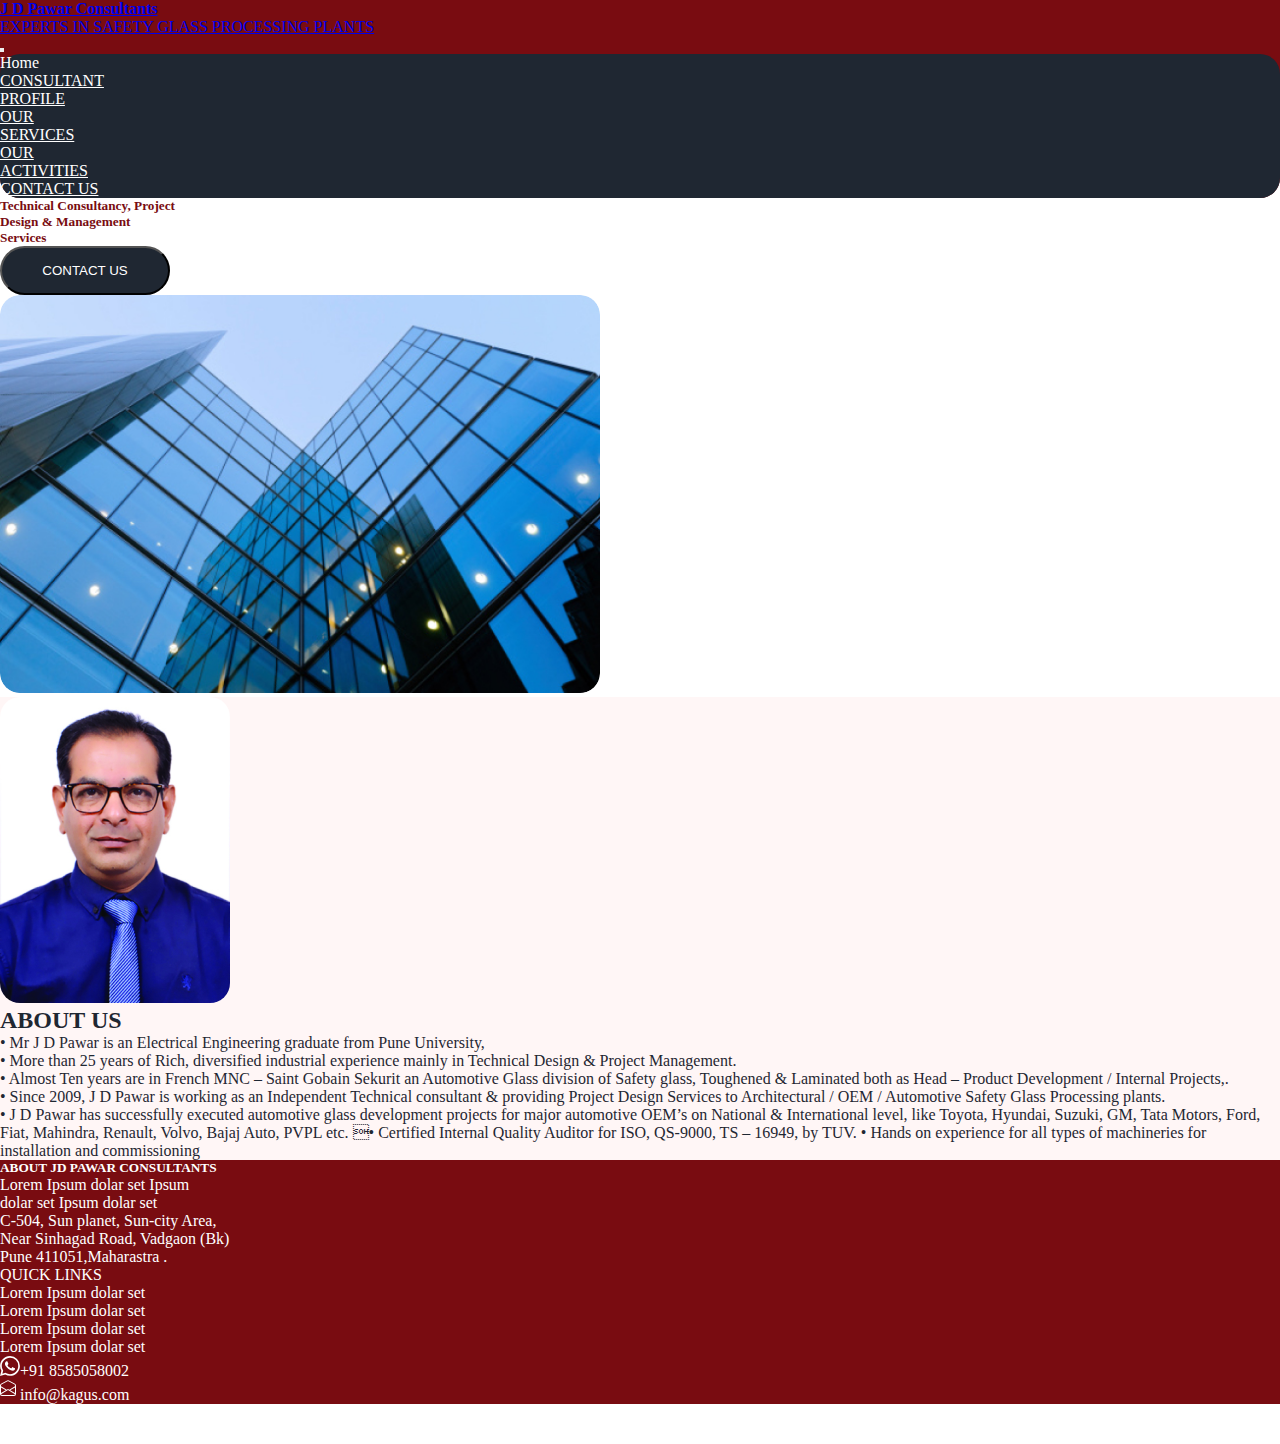
<file: page2.html>
<!DOCTYPE html>
<html lang="en">

<head>
    <meta charset="utf-8" />
    <meta name="viewport" content="width=device-width, initial-scale=1" />
    <title>J D Pawar Consultants</title>
    <link rel="stylesheet" href="style.css" />
    <link href="https://cdn.jsdelivr.net/npm/bootstrap@5.2.2/dist/css/bootstrap.min.css" rel="stylesheet"
        integrity="sha384-Zenh87qX5JnK2Jl0vWa8Ck2rdkQ2Bzep5IDxbcnCeuOxjzrPF/et3URy9Bv1WTRi" crossorigin="anonymous" />
</head>

<body>
    <div class="first-page-navbar">
        <!-- Navbar -->
        <nav id="custom-navbar " class="navbar navbar-expand-lg navbar-dark"
            style="background-color: #790C11; border-radius: 0px 0px 20px 20px;">
            <!-- Container wrapper -->
            <div class="container">
                <!-- Navbar brand -->
                <a class="navbar-brand" href="#">
                    <h4>J D Pawar Consultants</h4>
                    <p class="fs-6">EXPERTS IN SAFETY GLASS PROCESSING PLANTS</p>
                </a>

                <button class="navbar-toggler collapsed mb-2" type="button" data-bs-toggle="collapse"
                    data-bs-target="#navbarSupportedContent" aria-controls="navbarSupportedContent"
                    aria-expanded="false" aria-label="Toggle navigation">
                    <span class="navbar-toggler-icon"></span>
                </button>

                <!-- Collapsible wrapper -->
                <div class="collapse navbar-collapse" id="navbarSupportedContent">
                    <!-- Left links -->
                    <ul class="custom-nav-block navbar-nav ms-auto  align-items-center" style="border-radius: 20px;
                        background: #1F2732;"">

                        <li class=" nav-item p-1 custom-nav-buttons">
                        <a class="btn" href="index.html" role="button"
                            style="color: white; text-decoration: none; ">Home</a>
                        </li>
                        <li class="nav-item p-1 custom-nav-buttons">
                            <a class="btn active" href="page2.html" role="button" style="color: white; ">CONSULTANT
                                <br>
                                PROFILE</a>
                        </li>
                        <li class="nav-item p-1 custom-nav-buttons">
                            <a class="btn" href="page4.html" role="button" style="color: white; ">OUR <br>
                                SERVICES</a>
                        </li>
                        <li class="nav-item p-1 custom-nav-buttons">
                            <a class="btn" href="page6.html" role="button" style="color: white; ">OUR <br>
                                ACTIVITIES</a>
                        </li>
                        <li class="nav-item p-1 custom-nav-buttons">
                            <a class="btn" href="page5.html" role="button" style="color: white; ">CONTACT US</a>
                        </li>

                    </ul>
                    <!-- Left links -->
                </div>
                <!-- Collapsible wrapper -->
            </div>
            <!-- Container wrapper -->
        </nav>
        <!-- Navbar -->
        <!-- explore &img -->
        <div class="first-page-explore container mt-3 ">
            <div class="container text-center">
                <div class="row">
                    <div class="col-md-7 text-start">
                        <h5 class="display-6 fw-bold pt-4 " style="color: #790C11;">Technical Consultancy,
                            Project <br> Design & Management <br> Services</h5>
                        <button class="custom-button fw-bold my-3"><a href="page5.html"
                                style="text-decoration: none; color: white;">CONTACT US</a></button>
                    </div>
                    <div class="col col-md-5 d-flex ">
                        <img class="explore-img img-fluid" src="image 55.jpg" alt="image55">
                    </div>
                </div>
            </div>
        </div>

        <div class="first-about my-5">
            <div class="container pt-3 my-5 z-depth-1 text-center">
                <section class="dark-grey-text">
                    <div class="row pr-lg-5">
                        <div class="col-md-7 mt-5 mb-4">
                            <div class="view">
                                <img src="JDP_ID_Photo_DSC_3399 1.png" class="img-fluid" alt="smaple image"
                                    style="border-radius: 20px;" />
                            </div>

                        </div>
                        <div class="col-md-5 d-flex mb-5 align-items-center">
                            <div class="text-start">
                                <h2 class="py-4 fw-bold" style="color: #1F2732;">ABOUT US</h2>
                                <p class="fs-5 fw-4 text-start" style="color: #1F2732;">• Mr J D Pawar is an
                                    Electrical
                                    Engineering
                                    graduate from Pune
                                    University, <br>

                                    • More than 25 years of Rich, diversified industrial experience mainly in Technical
                                    Design &
                                    Project Management. <br>

                                    • Almost Ten years are in French MNC – Saint Gobain Sekurit an Automotive Glass
                                    division of
                                    Safety glass, Toughened & Laminated both as Head – Product Development / Internal
                                    Projects,.
                                    <br>

                                    • Since 2009, J D Pawar is working as an Independent Technical consultant &
                                    providing Project Design Services to Architectural / OEM / Automotive Safety Glass
                                    Processing plants. <br>


                                </p>

                            </div>

                        </div>
                        <p class="fs-5 fw-6 text-start" style="color: #1F2732;">

                            • J D Pawar has successfully executed automotive glass development projects for
                            major automotive OEM’s on National & International level, like Toyota, Hyundai,
                            Suzuki, GM, Tata Motors, Ford, Fiat, Mahindra, Renault, Volvo, Bajaj Auto, PVPL etc.

                            • Certified Internal Quality Auditor for ISO, QS-9000, TS – 16949, by TUV.

                            • Hands on experience for all types of machineries for installation and
                            commissioning



                        </p>
                    </div>
                </section>
            </div>

        </div>

        <div class="footer mt-5 pt-5">
            <div class="d-flex container">
                <div class="">
                    <h5> ABOUT JD PAWAR CONSULTANTS</h5>
                    <p>Lorem Ipsum dolar set Ipsum </p>
                    <p>dolar set Ipsum dolar set</p>
                    <p>C-504, Sun planet, Sun-city Area, </p>
                    <p>Near Sinhagad Road, Vadgaon (Bk) </p>
                    <p>Pune 411051,Maharastra .</p>
                    <p>
                </div>
                <div class="col-md-6">
                    <div class="text-center">
                        <p>QUICK LINKS</p>
                        <p>Lorem Ipsum dolar set</p>
                        <p> Lorem Ipsum dolar set</p>
                        <p>Lorem Ipsum dolar set</p>
                        <p>Lorem Ipsum dolar set</p>
                    </div>
                </div>
                <div class="col-md-4">
                    <div class="text-center">
                        <svg xmlns="http://www.w3.org/2000/svg" width="20" height="20" fill="currentColor"
                            class="bi bi-whatsapp" viewBox="0 0 16 16">
                            <path
                                d="M13.601 2.326A7.854 7.854 0 0 0 7.994 0C3.627 0 .068 3.558.064 7.926c0 1.399.366 2.76 1.057 3.965L0 16l4.204-1.102a7.933 7.933 0 0 0 3.79.965h.004c4.368 0 7.926-3.558 7.93-7.93A7.898 7.898 0 0 0 13.6 2.326zM7.994 14.521a6.573 6.573 0 0 1-3.356-.92l-.24-.144-2.494.654.666-2.433-.156-.251a6.56 6.56 0 0 1-1.007-3.505c0-3.626 2.957-6.584 6.591-6.584a6.56 6.56 0 0 1 4.66 1.931 6.557 6.557 0 0 1 1.928 4.66c-.004 3.639-2.961 6.592-6.592 6.592zm3.615-4.934c-.197-.099-1.17-.578-1.353-.646-.182-.065-.315-.099-.445.099-.133.197-.513.646-.627.775-.114.133-.232.148-.43.05-.197-.1-.836-.308-1.592-.985-.59-.525-.985-1.175-1.103-1.372-.114-.198-.011-.304.088-.403.087-.088.197-.232.296-.346.1-.114.133-.198.198-.33.065-.134.034-.248-.015-.347-.05-.099-.445-1.076-.612-1.47-.16-.389-.323-.335-.445-.34-.114-.007-.247-.007-.38-.007a.729.729 0 0 0-.529.247c-.182.198-.691.677-.691 1.654 0 .977.71 1.916.81 2.049.098.133 1.394 2.132 3.383 2.992.47.205.84.326 1.129.418.475.152.904.129 1.246.08.38-.058 1.171-.48 1.338-.943.164-.464.164-.86.114-.943-.049-.084-.182-.133-.38-.232z" />
                        </svg>+91 8585058002</p>
                        <p><svg xmlns="http://www.w3.org/2000/svg" width="20" height="20" fill="currentColor"
                                class="bi bi-envelope-open" viewBox="0 0 20 20">
                                <path
                                    d="M8.47 1.318a1 1 0 0 0-.94 0l-6 3.2A1 1 0 0 0 1 5.4v.817l5.75 3.45L8 8.917l1.25.75L15 6.217V5.4a1 1 0 0 0-.53-.882l-6-3.2ZM15 7.383l-4.778 2.867L15 13.117V7.383Zm-.035 6.88L8 10.082l-6.965 4.18A1 1 0 0 0 2 15h12a1 1 0 0 0 .965-.738ZM1 13.116l4.778-2.867L1 7.383v5.734ZM7.059.435a2 2 0 0 1 1.882 0l6 3.2A2 2 0 0 1 16 5.4V14a2 2 0 0 1-2 2H2a2 2 0 0 1-2-2V5.4a2 2 0 0 1 1.059-1.765l6-3.2Z" />
                            </svg>info@kagus.com</p>

                    </div>
                </div>


            </div>
        </div>
        <div>
            <div class=" bg-dark px-5 text-end " style="padding-top: 10px; padding-bottom: 10px;">
                <svg xmlns="http://www.w3.org/2000/svg" width="16" height="16" fill="white" class="icon1 bi bi-facebook"
                    viewBox="0 0 16 16">
                    <path
                        d="M16 8.049c0-4.446-3.582-8.05-8-8.05C3.58 0-.002 3.603-.002 8.05c0 4.017 2.926 7.347 6.75 7.951v-5.625h-2.03V8.05H6.75V6.275c0-2.017 1.195-3.131 3.022-3.131.876 0 1.791.157 1.791.157v1.98h-1.009c-.993 0-1.303.621-1.303 1.258v1.51h2.218l-.354 2.326H9.25V16c3.824-.604 6.75-3.934 6.75-7.951z" />
                </svg>
                <svg xmlns="http://www.w3.org/2000/svg" width="16" height="16" fill="white" class="bi bi-instagram"
                    viewBox="0 0 16 16">
                    <path
                        d="M8 0C5.829 0 5.556.01 4.703.048 3.85.088 3.269.222 2.76.42a3.917 3.917 0 0 0-1.417.923A3.927 3.927 0 0 0 .42 2.76C.222 3.268.087 3.85.048 4.7.01 5.555 0 5.827 0 8.001c0 2.172.01 2.444.048 3.297.04.852.174 1.433.372 1.942.205.526.478.972.923 1.417.444.445.89.719 1.416.923.51.198 1.09.333 1.942.372C5.555 15.99 5.827 16 8 16s2.444-.01 3.298-.048c.851-.04 1.434-.174 1.943-.372a3.916 3.916 0 0 0 1.416-.923c.445-.445.718-.891.923-1.417.197-.509.332-1.09.372-1.942C15.99 10.445 16 10.173 16 8s-.01-2.445-.048-3.299c-.04-.851-.175-1.433-.372-1.941a3.926 3.926 0 0 0-.923-1.417A3.911 3.911 0 0 0 13.24.42c-.51-.198-1.092-.333-1.943-.372C10.443.01 10.172 0 7.998 0h.003zm-.717 1.442h.718c2.136 0 2.389.007 3.232.046.78.035 1.204.166 1.486.275.373.145.64.319.92.599.28.28.453.546.598.92.11.281.24.705.275 1.485.039.843.047 1.096.047 3.231s-.008 2.389-.047 3.232c-.035.78-.166 1.203-.275 1.485a2.47 2.47 0 0 1-.599.919c-.28.28-.546.453-.92.598-.28.11-.704.24-1.485.276-.843.038-1.096.047-3.232.047s-2.39-.009-3.233-.047c-.78-.036-1.203-.166-1.485-.276a2.478 2.478 0 0 1-.92-.598 2.48 2.48 0 0 1-.6-.92c-.109-.281-.24-.705-.275-1.485-.038-.843-.046-1.096-.046-3.233 0-2.136.008-2.388.046-3.231.036-.78.166-1.204.276-1.486.145-.373.319-.64.599-.92.28-.28.546-.453.92-.598.282-.11.705-.24 1.485-.276.738-.034 1.024-.044 2.515-.045v.002zm4.988 1.328a.96.96 0 1 0 0 1.92.96.96 0 0 0 0-1.92zm-4.27 1.122a4.109 4.109 0 1 0 0 8.217 4.109 4.109 0 0 0 0-8.217zm0 1.441a2.667 2.667 0 1 1 0 5.334 2.667 2.667 0 0 1 0-5.334z" />
                </svg>
                <svg xmlns="http://www.w3.org/2000/svg" width="16" height="16" fill="white" class="bi bi-twitter"
                    viewBox="0 0 16 16">
                    <path
                        d="M5.026 15c6.038 0 9.341-5.003 9.341-9.334 0-.14 0-.282-.006-.422A6.685 6.685 0 0 0 16 3.542a6.658 6.658 0 0 1-1.889.518 3.301 3.301 0 0 0 1.447-1.817 6.533 6.533 0 0 1-2.087.793A3.286 3.286 0 0 0 7.875 6.03a9.325 9.325 0 0 1-6.767-3.429 3.289 3.289 0 0 0 1.018 4.382A3.323 3.323 0 0 1 .64 6.575v.045a3.288 3.288 0 0 0 2.632 3.218 3.203 3.203 0 0 1-.865.115 3.23 3.23 0 0 1-.614-.057 3.283 3.283 0 0 0 3.067 2.277A6.588 6.588 0 0 1 .78 13.58a6.32 6.32 0 0 1-.78-.045A9.344 9.344 0 0 0 5.026 15z" />
                </svg>
            </div>
        </div>

    </div>
    </div>

    </div>

    <script src="https://cdn.jsdelivr.net/npm/bootstrap@5.2.2/dist/js/bootstrap.bundle.min.js"
        integrity="sha384-OERcA2EqjJCMA+/3y+gxIOqMEjwtxJY7qPCqsdltbNJuaOe923+mo//f6V8Qbsw3"
        crossorigin="anonymous"></script>
</body>

</html>
</file>
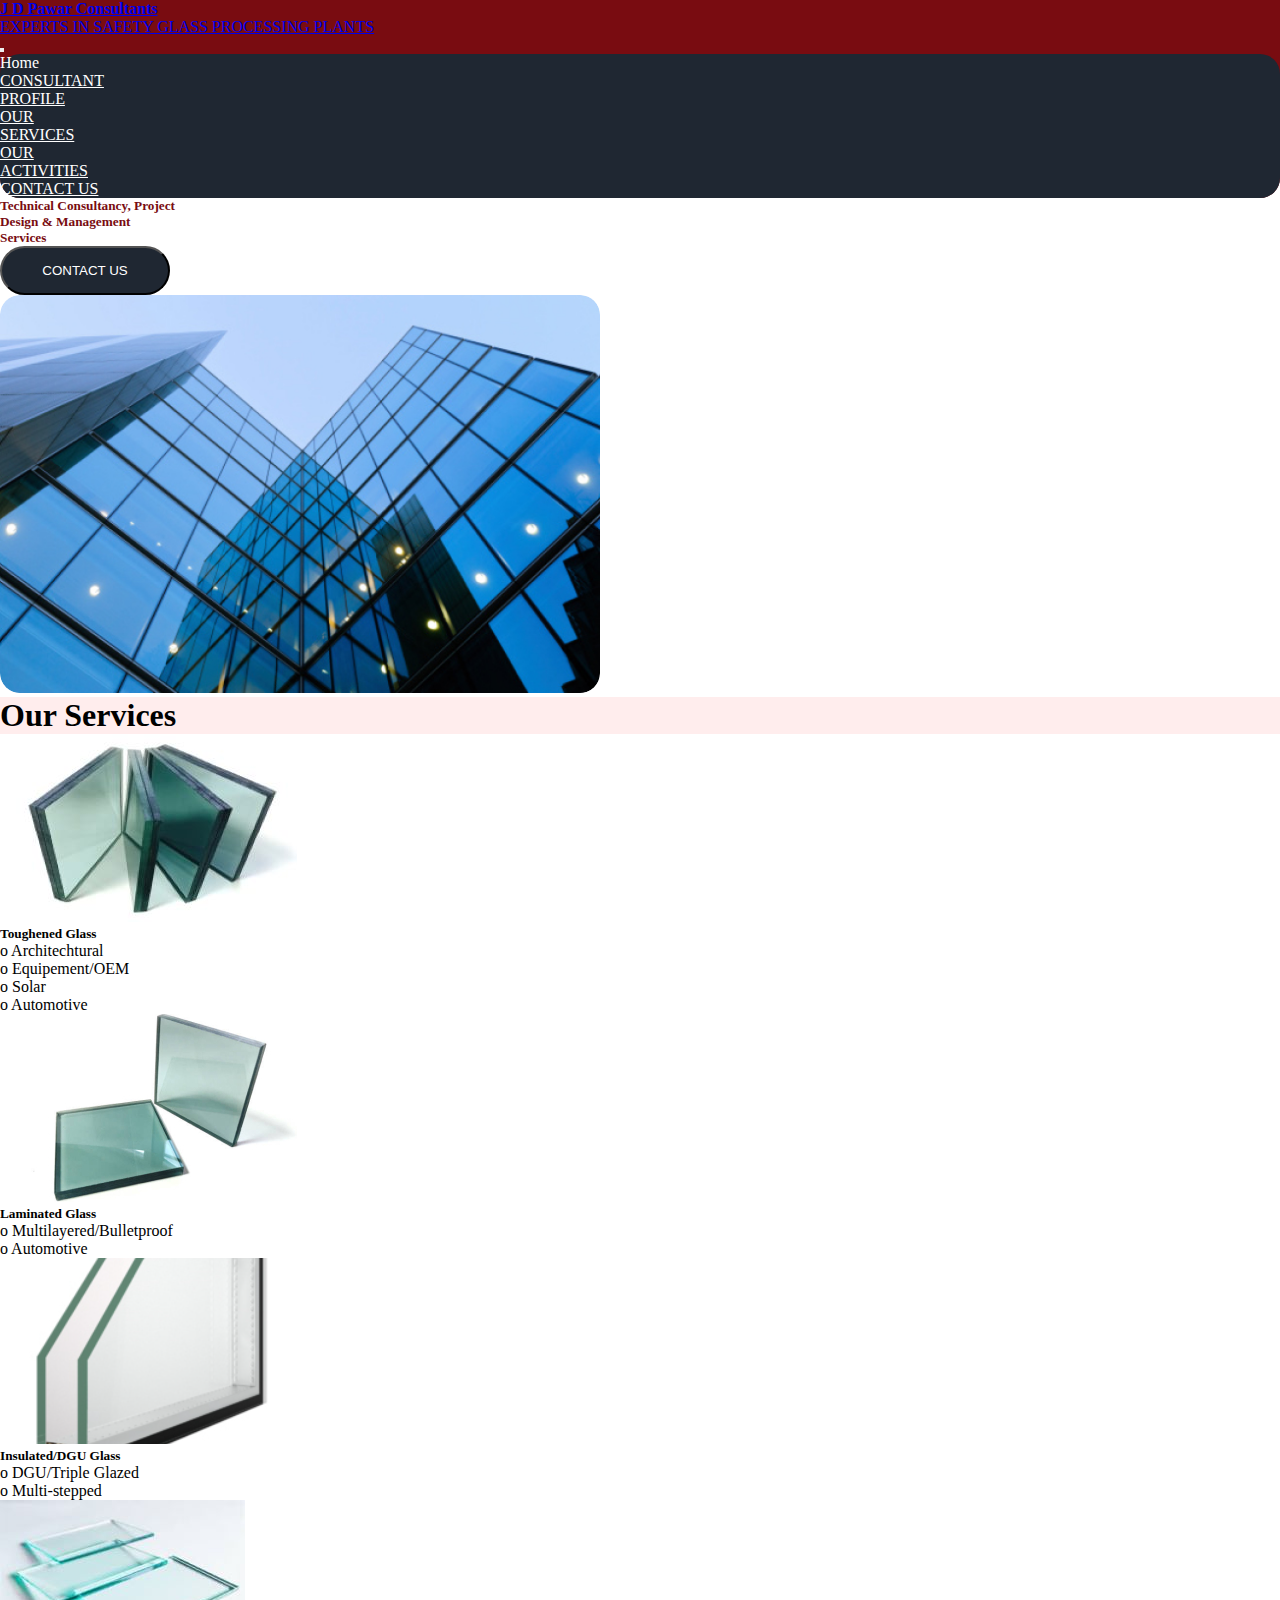
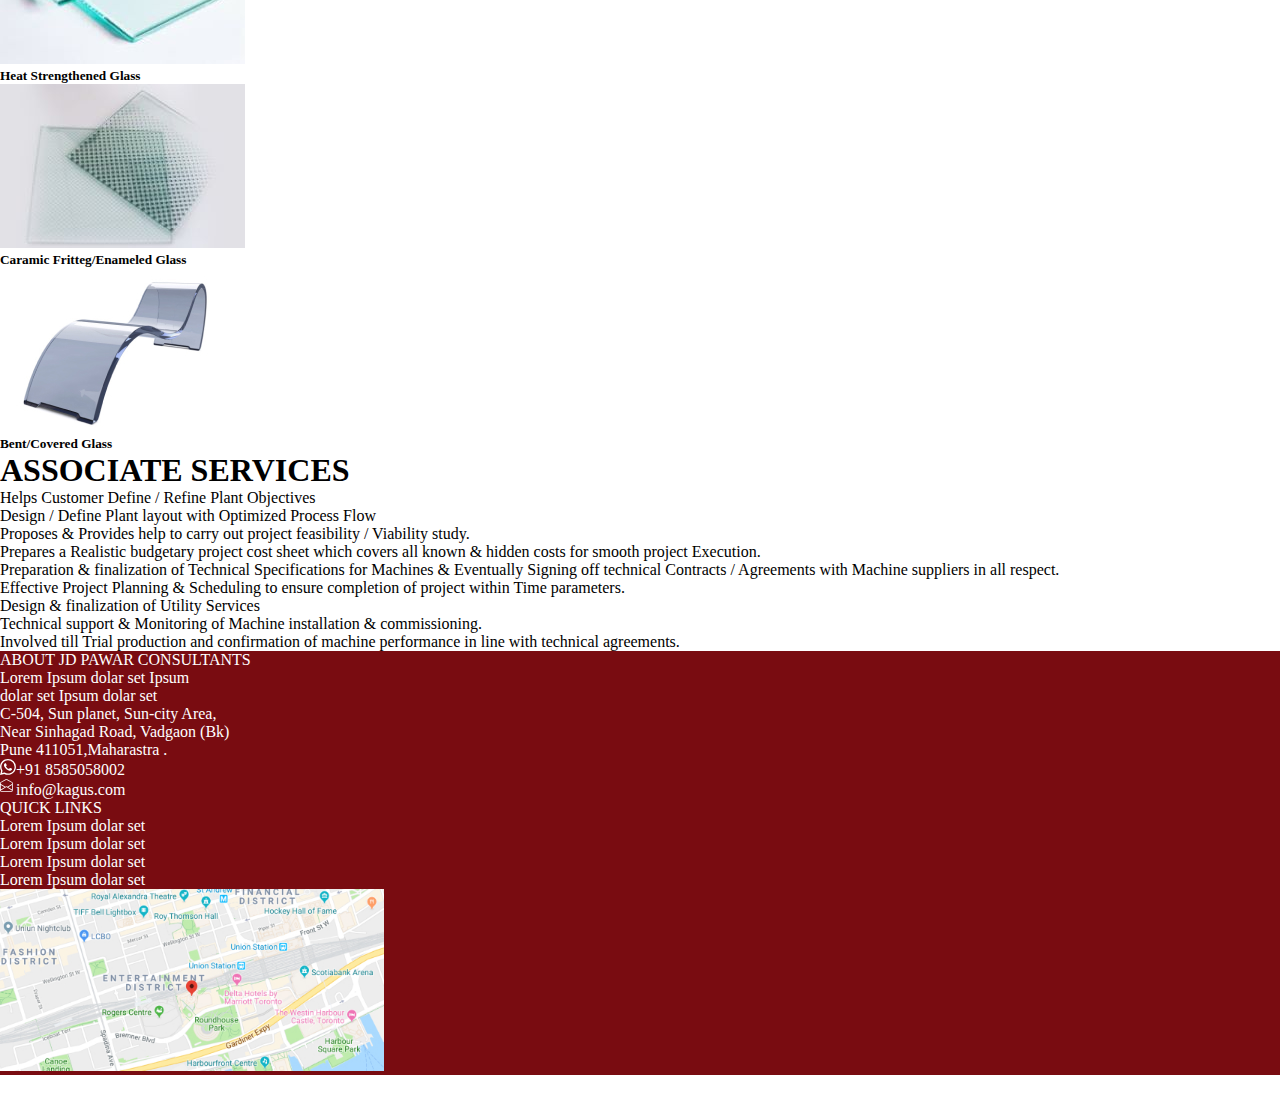
<file: page4.html>
<!DOCTYPE html>
<html lang="en">

<head>
  <meta charset="uft-8">
  <meta http-equiv="X-UA-Compatible" content="IE=edge">
  <meta name="viewport" content="width=device-width, initial-scale=1">
  <link rel="stylesheet" href="style.css">
  <link href="https://cdn.jsdelivr.net/npm/bootstrap@5.1.3/dist/css/bootstrap.min.css" rel="stylesheet"
    integrity="sha384-1BmE4kWBq78iYhFldvKuhfTAU6auU8tT94WrHftjDbrCEXSU1oBoqyl2QvZ6jIW3" crossorigin="anonymous">
  <title>J D Pawar Consultants</title>
</head>

<body>
  <div class="First-page">
    <!-- Navbar -->
    <nav id="custom-navbar " class="navbar navbar-expand-lg navbar-dark"
      style="background-color: #790C11; border-radius: 0px 0px 20px 20px;">
      <!-- Container wrapper -->
      <div class="container">
        <!-- Navbar brand -->
        <a class="navbar-brand" href="#">
          <h4>J D Pawar Consultants</h4>
          <p class="fs-6">EXPERTS IN SAFETY GLASS PROCESSING PLANTS</p>
        </a>

        <button class="navbar-toggler collapsed mb-2" type="button" data-bs-toggle="collapse"
          data-bs-target="#navbarSupportedContent" aria-controls="navbarSupportedContent" aria-expanded="false"
          aria-label="Toggle navigation">
          <span class="navbar-toggler-icon"></span>
        </button>

        <!-- Collapsible wrapper -->
        <div class="collapse navbar-collapse" id="navbarSupportedContent">
          <!-- Left links -->
          <ul class="custom-nav-block navbar-nav ms-auto  align-items-center" style="border-radius: 20px;
                        background: #1F2732;"">

                        <li class=" nav-item p-1 custom-nav-buttons">
            <a class="btn" href="index.html" role="button" style="color: white; text-decoration: none; ">Home</a>
            </li>
            <li class="nav-item p-1 custom-nav-buttons">
              <a class="btn" href="page2.html" role="button" style="color: white; ">CONSULTANT
                <br>
                PROFILE</a>
            </li>
            <li class="nav-item p-1 custom-nav-buttons ">
              <a class="btn active" href="page4.html" role="button" style="color: white; ">OUR <br>
                SERVICES</a>
            </li>
            <li class="nav-item p-1 custom-nav-buttons">
              <a class="btn" href="page6.html" role="button" style="color: white; ">OUR <br>
                ACTIVITIES</a>
            </li>
            <li class="nav-item p-1 custom-nav-buttons">
              <a class="btn" href="page5.html" role="button" style="color: white; ">CONTACT US</a>
            </li>

          </ul>
          <!-- Left links -->
        </div>
        <!-- Collapsible wrapper -->
      </div>
      <!-- Container wrapper -->
    </nav>
    <!-- Navbar -->
    <div class="first-page-explore container mt-3 pt-4">
      <div class="container text-center">
        <div class="row">
          <div class="col-md-7 text-start">
            <h5 class="display-6 fw-bold pt-4 " style="color: #790C11;">Technical Consultancy,
              Project <br> Design & Management <br> Services</h5>
            <button class="custom-button fw-bold my-3"><a href="page5.html"
                style="text-decoration: none; color: white;">CONTACT US</a></button>
          </div>
          <div class="col col-md-5 d-flex ">
            <img class="explore-img img-fluid" src="image 55.jpg" alt="image55">
          </div>
        </div>
      </div>
    </div>
  </div>

  <div class="position-absolute w-100 pt-5">
    <h1 class="text1 py-4 text-center fw-bold" style="background-color: #FFEDED;">Our Services</h1>

    <div class="row row-cols-1 row-cols-md-3 g-4 my-5 mx-5">
      <div class="col px-4">
        <div class="card h-100 border border-0 ">
          <img src="image 69.jpg" class=" shadow-lg mb-5 bg-body rounded p-5 card-img-top" alt="...">
          <div class="card-body ">
            <h5 class="card-title">Toughened Glass</h5>
            <p class="card-text">o Architechtural</p>
            <p class="card-text">o Equipement/OEM</p>
            <p class="card-text">o Solar</p>
            <p class="card-text">o Automotive</p>

          </div>

        </div>
      </div>
      <div class="col px-4 ">
        <div class="card h-100 border border-0 ">
          <img src="image 74.jpg" class=" shadow-lg mb-5 bg-body rounded p-5 card-img-top" alt="...">
          <div class="card-body">
            <h5 class="card-title">Laminated Glass</h5>
            <p class="card-text">o Multilayered/Bulletproof</p>
            <p class="card-text">o Automotive</p>
          </div>

        </div>
      </div>
      <div class="col px-4">
        <div class="card h-100 border border-0 ">
          <img src="Screenshot (4).png" class="shadow-lg mb-5 bg-body rounded p-5 card-img-top " alt="...">
          <div class="card-body">
            <h5 class="card-title">Insulated/DGU Glass</h5>
            <p class="card-text">o DGU/Triple Glazed</p>
            <p class="card-text">o Multi-stepped</p>
          </div>

        </div>
      </div>
    </div>
    <div class="row row-cols-1 row-cols-md-3 g-4 my-5 mx-5">
      <div class="col px-4 ">
        <div class="card h-100 border border-0 ">
          <img src="image 83.jpg" class="shadow-lg mb-5 bg-body rounded p-5 card-img-top" alt="...">
          <div class="card-body ">
            <h5 class="card-title">Heat Strengthened Glass</h5>

          </div>

        </div>
      </div>
      <div class="col px-4 ">
        <div class="card h-100 border border-0 ">
          <img src="image 79.jpg" class=" shadow-lg mb-5 bg-body rounded p-5 card-img-top" alt="...">
          <div class="card-body">
            <h5 class="card-title">Caramic Fritteg/Enameled Glass</h5>

          </div>

        </div>
      </div>
      <div class="col px-4">
        <div class="card h-100 border border-0  ">
          <img src="image 66.jpg" class=" shadow-lg mb-5 bg-body rounded p-5 card-img-top" alt="...">
          <div class="card-body">
            <h5 class="card-title">Bent/Covered Glass</h5>

          </div>

        </div>
      </div>
    </div>
    <p>
    <h1 class="text-center pt-5 ">ASSOCIATE SERVICES</h1>
    </p>
    <div class=" mx-5 ">
      <p> Helps Customer Define / Refine Plant Objectives</p>

      <p>Design / Define Plant layout with Optimized Process Flow</p>

      <p>Proposes & Provides help to carry out project feasibility / Viability study.</p>

      <p>Prepares a Realistic budgetary project cost sheet which covers all known & hidden costs for smooth project
        Execution. </p>

      <p>Preparation & finalization of Technical Specifications for Machines & Eventually Signing off technical
        Contracts / Agreements with Machine suppliers in all respect.</p>

      <p>Effective Project Planning & Scheduling to ensure completion of project within Time parameters.</p>

      <p>Design & finalization of Utility Services</p>

      <p>Technical support & Monitoring of Machine installation & commissioning.</p>

      <p>Involved till Trial production and confirmation of machine performance in line with technical agreements. </p>
    </div>
    <div class="footer mt-5 pt-5">
      <div class="d-flex container">
        <div class="">
          <p> ABOUT JD PAWAR CONSULTANTS</p>
          <p>Lorem Ipsum dolar set Ipsum </p>
          <p>dolar set Ipsum dolar set</p>
          <p>C-504, Sun planet, Sun-city Area, </p>
          <p>Near Sinhagad Road, Vadgaon (Bk) </p>
          <p>Pune 411051,Maharastra .</p>
          <p><svg xmlns="http://www.w3.org/2000/svg" width="16" height="16" fill="currentColor" class="bi bi-whatsapp"
              viewBox="0 0 16 16">
              <path
                d="M13.601 2.326A7.854 7.854 0 0 0 7.994 0C3.627 0 .068 3.558.064 7.926c0 1.399.366 2.76 1.057 3.965L0 16l4.204-1.102a7.933 7.933 0 0 0 3.79.965h.004c4.368 0 7.926-3.558 7.93-7.93A7.898 7.898 0 0 0 13.6 2.326zM7.994 14.521a6.573 6.573 0 0 1-3.356-.92l-.24-.144-2.494.654.666-2.433-.156-.251a6.56 6.56 0 0 1-1.007-3.505c0-3.626 2.957-6.584 6.591-6.584a6.56 6.56 0 0 1 4.66 1.931 6.557 6.557 0 0 1 1.928 4.66c-.004 3.639-2.961 6.592-6.592 6.592zm3.615-4.934c-.197-.099-1.17-.578-1.353-.646-.182-.065-.315-.099-.445.099-.133.197-.513.646-.627.775-.114.133-.232.148-.43.05-.197-.1-.836-.308-1.592-.985-.59-.525-.985-1.175-1.103-1.372-.114-.198-.011-.304.088-.403.087-.088.197-.232.296-.346.1-.114.133-.198.198-.33.065-.134.034-.248-.015-.347-.05-.099-.445-1.076-.612-1.47-.16-.389-.323-.335-.445-.34-.114-.007-.247-.007-.38-.007a.729.729 0 0 0-.529.247c-.182.198-.691.677-.691 1.654 0 .977.71 1.916.81 2.049.098.133 1.394 2.132 3.383 2.992.47.205.84.326 1.129.418.475.152.904.129 1.246.08.38-.058 1.171-.48 1.338-.943.164-.464.164-.86.114-.943-.049-.084-.182-.133-.38-.232z" />
            </svg>+91 8585058002</p>
          <p><svg xmlns="http://www.w3.org/2000/svg" width="16" height="16" fill="currentColor"
              class="bi bi-envelope-open" viewBox="0 0 20 20">
              <path
                d="M8.47 1.318a1 1 0 0 0-.94 0l-6 3.2A1 1 0 0 0 1 5.4v.817l5.75 3.45L8 8.917l1.25.75L15 6.217V5.4a1 1 0 0 0-.53-.882l-6-3.2ZM15 7.383l-4.778 2.867L15 13.117V7.383Zm-.035 6.88L8 10.082l-6.965 4.18A1 1 0 0 0 2 15h12a1 1 0 0 0 .965-.738ZM1 13.116l4.778-2.867L1 7.383v5.734ZM7.059.435a2 2 0 0 1 1.882 0l6 3.2A2 2 0 0 1 16 5.4V14a2 2 0 0 1-2 2H2a2 2 0 0 1-2-2V5.4a2 2 0 0 1 1.059-1.765l6-3.2Z" />
            </svg>info@kagus.com</p>
        </div>
        <div class="col-md-3"></div>
        <div class="text-center">
          <p>QUICK LINKS</p>
          <p>Lorem Ipsum dolar set</p>
          <p> Lorem Ipsum dolar set</p>
          <p>Lorem Ipsum dolar set</p>
          <p>Lorem Ipsum dolar set</p>
        </div>
        <div class="col-md-2"></div>
        <img src="image 42.jpg" class="float-end" alt="" height="10%" width="30%"
          style=" min-height: 10%; min-width: 20%; ">
      </div>
    </div>
    <div>
      <div class=" bg-dark px-5 text-end">
        <svg xmlns="http://www.w3.org/2000/svg" width="16" height="16" fill="white" class="icon1 bi bi-facebook"
          viewBox="0 0 16 16">
          <path
            d="M16 8.049c0-4.446-3.582-8.05-8-8.05C3.58 0-.002 3.603-.002 8.05c0 4.017 2.926 7.347 6.75 7.951v-5.625h-2.03V8.05H6.75V6.275c0-2.017 1.195-3.131 3.022-3.131.876 0 1.791.157 1.791.157v1.98h-1.009c-.993 0-1.303.621-1.303 1.258v1.51h2.218l-.354 2.326H9.25V16c3.824-.604 6.75-3.934 6.75-7.951z" />
        </svg>
        <svg xmlns="http://www.w3.org/2000/svg" width="16" height="16" fill="white" class="bi bi-instagram"
          viewBox="0 0 16 16">
          <path
            d="M8 0C5.829 0 5.556.01 4.703.048 3.85.088 3.269.222 2.76.42a3.917 3.917 0 0 0-1.417.923A3.927 3.927 0 0 0 .42 2.76C.222 3.268.087 3.85.048 4.7.01 5.555 0 5.827 0 8.001c0 2.172.01 2.444.048 3.297.04.852.174 1.433.372 1.942.205.526.478.972.923 1.417.444.445.89.719 1.416.923.51.198 1.09.333 1.942.372C5.555 15.99 5.827 16 8 16s2.444-.01 3.298-.048c.851-.04 1.434-.174 1.943-.372a3.916 3.916 0 0 0 1.416-.923c.445-.445.718-.891.923-1.417.197-.509.332-1.09.372-1.942C15.99 10.445 16 10.173 16 8s-.01-2.445-.048-3.299c-.04-.851-.175-1.433-.372-1.941a3.926 3.926 0 0 0-.923-1.417A3.911 3.911 0 0 0 13.24.42c-.51-.198-1.092-.333-1.943-.372C10.443.01 10.172 0 7.998 0h.003zm-.717 1.442h.718c2.136 0 2.389.007 3.232.046.78.035 1.204.166 1.486.275.373.145.64.319.92.599.28.28.453.546.598.92.11.281.24.705.275 1.485.039.843.047 1.096.047 3.231s-.008 2.389-.047 3.232c-.035.78-.166 1.203-.275 1.485a2.47 2.47 0 0 1-.599.919c-.28.28-.546.453-.92.598-.28.11-.704.24-1.485.276-.843.038-1.096.047-3.232.047s-2.39-.009-3.233-.047c-.78-.036-1.203-.166-1.485-.276a2.478 2.478 0 0 1-.92-.598 2.48 2.48 0 0 1-.6-.92c-.109-.281-.24-.705-.275-1.485-.038-.843-.046-1.096-.046-3.233 0-2.136.008-2.388.046-3.231.036-.78.166-1.204.276-1.486.145-.373.319-.64.599-.92.28-.28.546-.453.92-.598.282-.11.705-.24 1.485-.276.738-.034 1.024-.044 2.515-.045v.002zm4.988 1.328a.96.96 0 1 0 0 1.92.96.96 0 0 0 0-1.92zm-4.27 1.122a4.109 4.109 0 1 0 0 8.217 4.109 4.109 0 0 0 0-8.217zm0 1.441a2.667 2.667 0 1 1 0 5.334 2.667 2.667 0 0 1 0-5.334z" />
        </svg>
        <svg xmlns="http://www.w3.org/2000/svg" width="16" height="16" fill="white" class="bi bi-twitter"
          viewBox="0 0 16 16">
          <path
            d="M5.026 15c6.038 0 9.341-5.003 9.341-9.334 0-.14 0-.282-.006-.422A6.685 6.685 0 0 0 16 3.542a6.658 6.658 0 0 1-1.889.518 3.301 3.301 0 0 0 1.447-1.817 6.533 6.533 0 0 1-2.087.793A3.286 3.286 0 0 0 7.875 6.03a9.325 9.325 0 0 1-6.767-3.429 3.289 3.289 0 0 0 1.018 4.382A3.323 3.323 0 0 1 .64 6.575v.045a3.288 3.288 0 0 0 2.632 3.218 3.203 3.203 0 0 1-.865.115 3.23 3.23 0 0 1-.614-.057 3.283 3.283 0 0 0 3.067 2.277A6.588 6.588 0 0 1 .78 13.58a6.32 6.32 0 0 1-.78-.045A9.344 9.344 0 0 0 5.026 15z" />
        </svg>
      </div>
    </div>

  </div>
  </div>

  <script src="https://cdn.jsdelivr.net/npm/bootstrap@5.2.2/dist/js/bootstrap.bundle.min.js"
    integrity="sha384-OERcA2EqjJCMA+/3y+gxIOqMEjwtxJY7qPCqsdltbNJuaOe923+mo//f6V8Qbsw3"
    crossorigin="anonymous"></script>
</body>

</html>
</file>
<file: style.css>
* {
    margin: 0%;
    padding: 0%;
}

html,
body {
    max-width: 100%;
    overflow-x: none;
}

.custom-button {
    width: 170px;
    padding: 15px;
    color: white;
    border-radius: 50px;
    background-color: #1F2732;
}

.explore-img {
    max-width: 600px;
    border-radius: 20px;

}

.first-about {
    background: #FFEDED80;
}

.footer {
    background-color: #790C11;
    color: white;
}

.login-components {
    background: #1F2732;
    color: white;
}

.floatingInput {
    color: white;
}

.container {
    color: white;
}

.bton-l {
    color: white;
}

.footer {
    background-color: #790C11;
    color: white;
}

.continer {

    position: absolute;
    width: 100%;

    border-radius: 20px;

}

.g {
    background-color: black;
}
</file>
